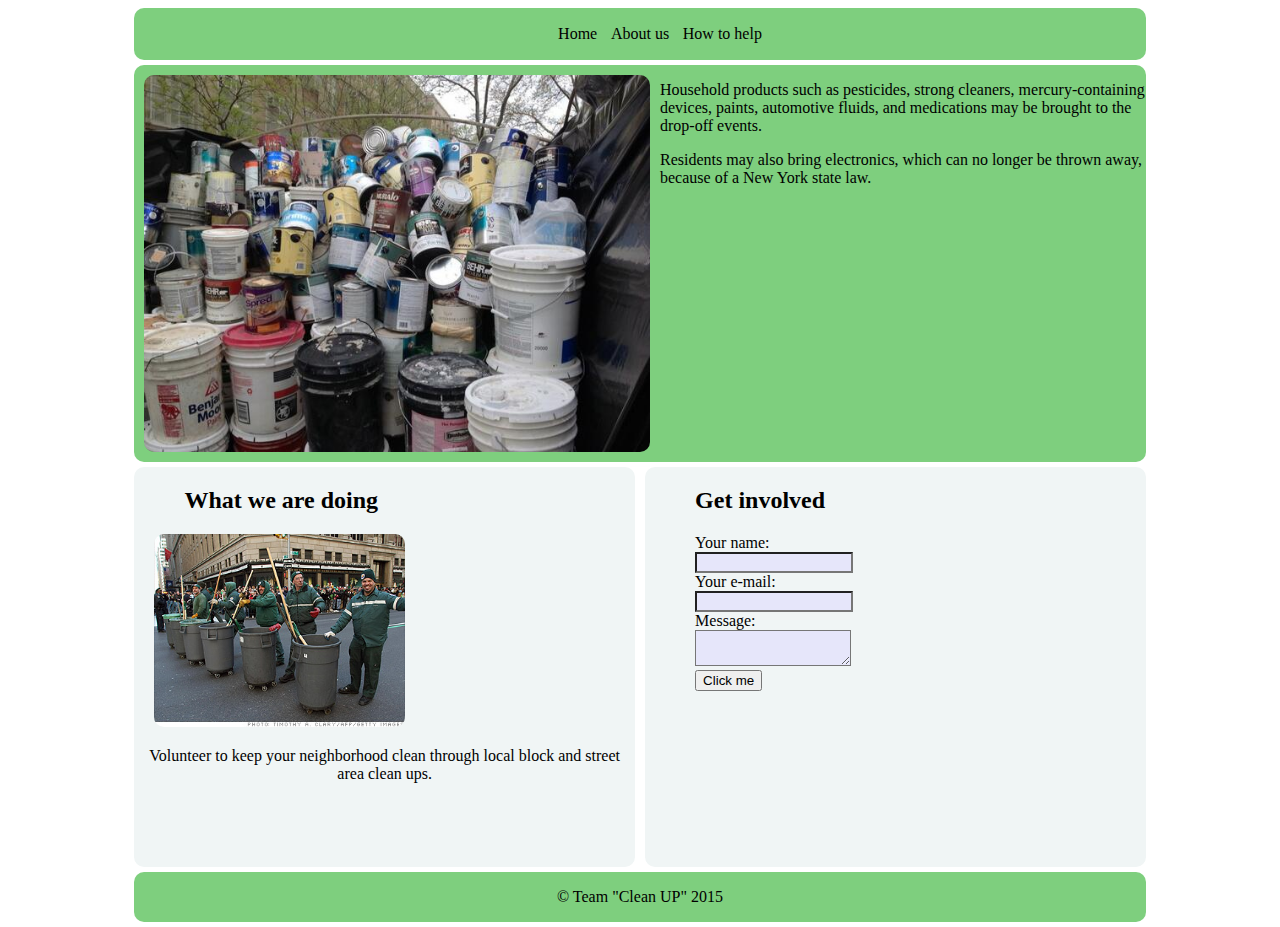
<file: index.html>
<!DOCTYPE html>
<html>
  <head>
    <title>Team clean up NYC</title>


    <link rel="stylesheet" type="text/css" href="styles.css">

     <link rel="shortcut icon" href="pics/favicon.ico" type="image/x-icon">

     <!-- link to jquery library -->

     <script src="http://ajax.googleapis.com/ajax/libs/jquery/1.10.2/jquery.min.js"></script>

    
   </head>

<body>
  <div class="wrapper">
      <header>
        <nav>
          <ul>
          	<li class="navi"><a href="index.html">Home</a></li>
            <li class="navi"><a href="about.html">About us</a></li>
            <li class="navi"><a href="how-to-help.html">How to help</a></li>
          </ul>
        </nav>
      </header>

 	 
 	 	<div class="col-top">
 	 		 <img class="main" src="pics/paint_cans.jpg">
 	 		<div class="main-text"> 
       <p>Household products such as pesticides, strong cleaners, mercury-containing devices, paints, automotive fluids, and medications may be brought to the drop-off events.</p>
       <p>Residents may also bring electronics, which can no longer be thrown away, because of a New York state law.</p>
      </div> 
    </div>

    <div class="col-1">
      <h2>What we are doing</h2>

      <img class="sanitation_workers" src="pics/sanitation_workers.jpg">

      <p class="text-1" >Volunteer to keep your neighborhood clean through local block and street area clean ups.</p>

    </div>

    <div class="col-2">
      <h2>Get involved</h2>

        <div class="form">

        <form>
        Your name:<br>
        <input type="text" name="name"><br>
        Your e-mail:<br>
        <input type="text" name="e-mail"><br>
        Message:<br>
        <textarea name="Message"></textarea><br>

        <button>Click me</button>
        </form>

        </div>

     </div>
     		
 	 
	 <footer>
        <p>&copy Team "Clean UP" 2015</p>
   </footer>

</div>


</script>
</body>
</html>
</file>
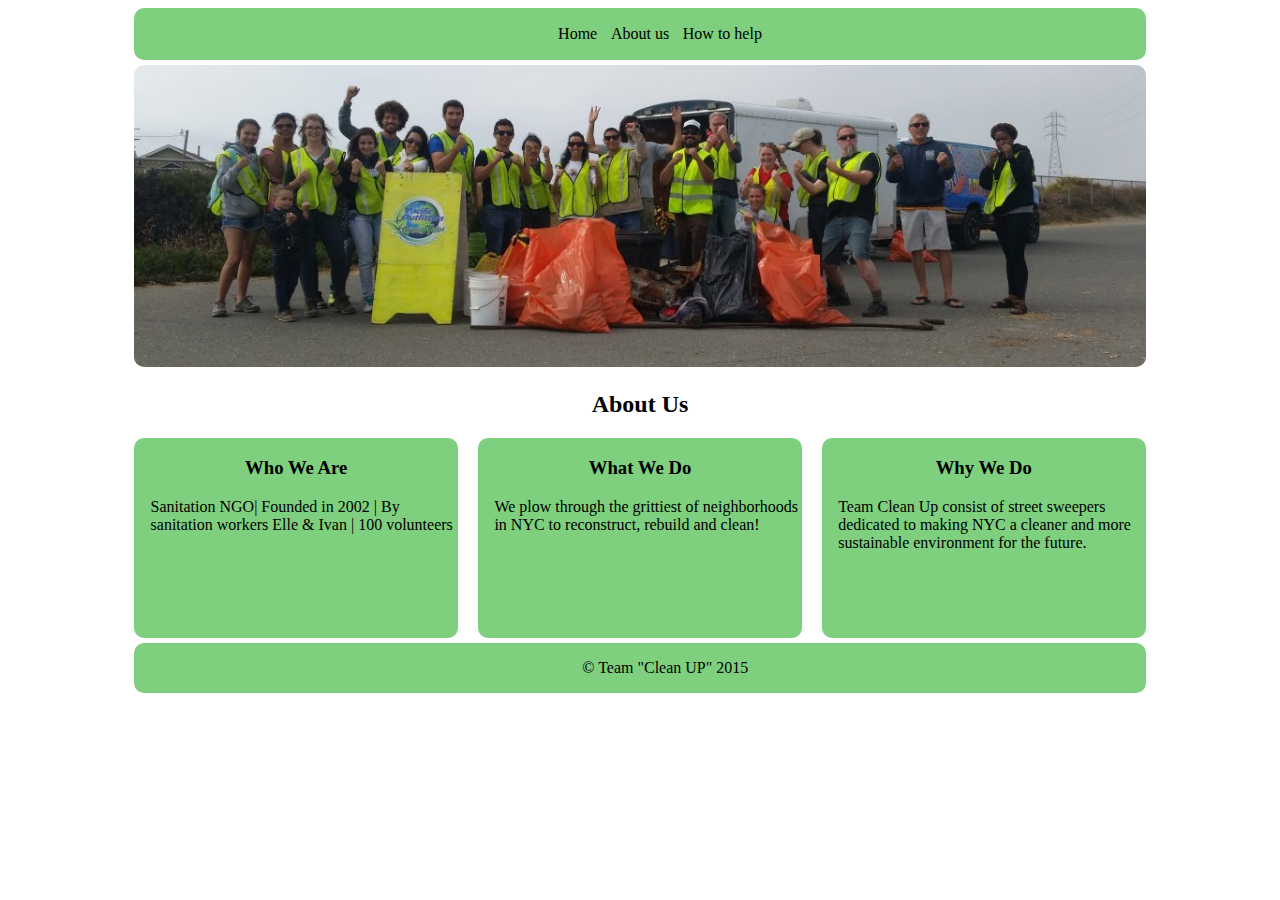
<file: about.html>
<!DOCTYPE html>
<html>
  <head>
    <title>Team clean up NYC</title>


    <link rel="stylesheet" type="text/css"href="about.css">

     <link rel="shortcut icon" href="pics/favicon.ico" type="image/x-icon">

    
   </head>

<body>
  <div class="wrapper">
      
      <header>
        <nav>
          <ul>
          	<li class="navi"><a href="index.html">Home</a></li>
            <li class="navi"><a href="about.html">About us</a></li>
            <li class="navi"><a href="how-to-help.html">How to help</a></li>
          </ul>
        </nav>
      </header>

<img src="pics/TeamClean.jpg">

<h2>About Us</h2>
   
<div class= "Bio">
<h3>Who We Are</h3>
    <p>Sanitation NGO| Founded in 2002 | By sanitation workers Elle & Ivan | 100 volunteers</p>
</div>

<div class= "Bio1">
<h3>What We Do</h3>
    <p>We plow through the grittiest of neighborhoods in NYC to reconstruct, rebuild and clean!</p>
</div>

<div class= "Bio2">
<h3>Why We Do</h3>
  <p>Team Clean Up consist of street sweepers dedicated to making NYC a cleaner and more sustainable environment for the future.</p>
</div> 	  	
       		
 	 
	 <footer>
        <p>&copy Team "Clean UP" 2015</p>
   </footer>

</div>
</body>
</html>
</file>
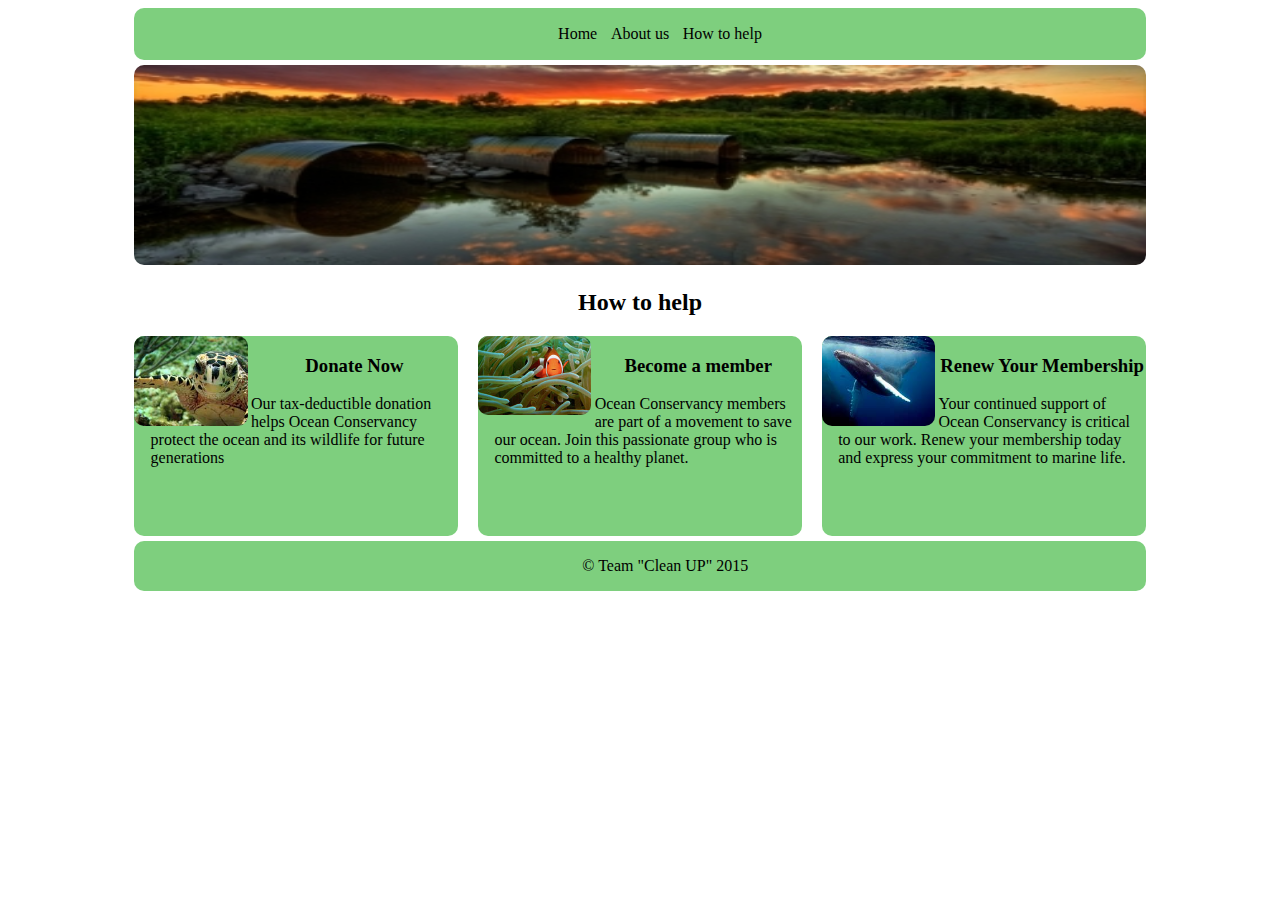
<file: how-to-help.html>
<!DOCTYPE html>
<html>
  <head>
    <title>Team clean up NYC</title>


    <link rel="stylesheet" type="text/css"href="how-to-help.css">

     <link rel="shortcut icon" href="pics/favicon.ico" type="image/x-icon">

    
   </head>

<body>
  <div class="wrapper">
      
      <header>
        <nav>
          <ul>
          	<li class="navi"><a href="index.html">Home</a></li>
            <li class="navi"><a href="about.html">About us</a></li>
            <li class="navi"><a href="how-to-help.html">How to help</a></li>
          </ul>
        </nav>
      </header>

<img class="main" src="pics/123.jpg">

<h2>How to help</h2>
   
<div class= "one">
  
  <img class="second" src="pics/donate-today.jpg">

  <h3>Donate Now</h3>
    <div class="text"><p>Our tax-deductible donation helps Ocean Conservancy protect the ocean and its wildlife for future generations</p> </div>
</div>

<div class= "two">

  <img class="second" src="pics/become-a-member.jpg">
  <h3>Become a member</h3>
  <p>Ocean Conservancy members are part of a movement to save our ocean. Join this passionate group who is committed to a healthy planet.</p>
</div>

<div class= "three">

  <img class="second" src="pics/renew-your-support.jpg">
  <h3>Renew Your Membership</h3>
  <p>Your continued support of Ocean Conservancy is critical to our work. Renew your membership today and express your commitment to marine life.</p>
</div>  	
       		
 	 
	 <footer>
        <p>&copy Team "Clean UP" 2015</p>
   </footer>

</div>
</body>
</html>
</file>
<file: styles.css>
.wrapper {
  width: 80%;
  margin: 0 auto;
}

header, footer {
  text-align: center;
  background-color: #7ECF7E;
  margin-bottom: 5px;
  border-radius: 10px;
  width: 100%;
}
header {
  height: 10%;
}

.navi {
  display: inline;
  margin: 0 0.5%;

}

nav {
 margin: 0:;
 padding: 1px;
}

 a {
  color: black;
  text-decoration: none;
 }

.main {
  float: left;
  width: 50%;
  height: 50%;
  margin: 10px;
  border-radius: 10px;
}

.col-top {
  
  float: left;
  width: 100%;
  height: 55%;
  margin-top: 150px 0;
  background-color: #7ECF7E;
  border-radius: 10px;
}


.head2 {
   margin: 10px;

}

.col-1 {
  float: left;
  width: 49.5%;
  margin-top: 0.5%;
  height: 400px;
  background-color: #F0F5F5;
  border-radius: 10px;
}

h2 {
  margin-left: 10%;
}


.sanitation_workers {
  width: 50%;
  margin-left: 4%;
  border-radius: 10px;
}

.text-1 {
 text-align: center;
}

.col-2 {
  float: left;
  width: 49.5%;
  margin-top: 0.5%;
  margin-left: 1%;
  height: 400px;
  background-color: #F0F5F5; 
  border-radius: 10px;
}

input[type=text], textarea {
  background-color: lavender;
  height: 10%;
  width: 120%;
}

.message {
  height: 10%;
  width: 25%;
}

.form {
  margin-left: 10%;
  width: 25%;
}

footer {
	float: left;
	width: 100%;
	margin-top: 5px;
  border-radius: 10px;
}
</file>
<file: about.css>
.wrapper {
  width: 80%;
  margin: 0 auto;
}

header, footer {
  text-align: center;
  background-color: #7ECF7E;
  margin-bottom: 5px;
  border-radius: 10px;
  width: 100%;
}

header {
  height: 10%;
}

.navi {
  display: inline;
  margin: 0 0.5%;

}

nav {
 margin: 0:;
 padding: 1px;
}

 a {
  color: black;
  text-decoration: none;
 }

img {
  width: 100%;
  border-radius: 10px;
}

h2, h3 {
  text-align: center;
}

.Bio{
  float: left;
  width: 32%;
  height: 200px;
  background-color: #7ECF7E;
  border-radius: 10px;
}

.Bio1{
  float: left;
  width: 32%;
  margin-left: 2%;
  height: 200px;
  background-color: #7ECF7E;
  border-radius: 10px;
}

.Bio2{
  float: left;
  width: 32%;
  margin-left: 2%;
  height: 200px;
  background-color: #7ECF7E;
  border-radius: 10px;
}

p {
  padding-left: 5%;
}

footer {
	float: left;
	width: 100%;
	margin-top: 5px;
  margin-bottom: 1.5%;
  border-radius: 10px;
}
</file>
<file: how-to-help.css>
.wrapper {
  width: 80%;
  margin: 0 auto;
}

header, footer {
  text-align: center;
  background-color: #7ECF7E;
  margin-bottom: 5px;
  border-radius: 10px;
  width: 100%;
}

header {
  height: 10%;
}

.navi {
  display: inline;
  margin: 0 0.5%;

}

nav {
 margin: 0:;
 padding: 1px;
}

 a {
  color: black;
  text-decoration: none;
 }

.main {
  width: 100%;
  border-radius: 10px;
  height: 200px;
}

.second {
  width: 35%;
  border-radius: 10px;
  float: left;
  margin-right: 1%;

}

h2, h3 {
  text-align: center;
  
}

.one {
  float: left;
  width: 32%;
  height: 200px;
  background-color: #7ECF7E;
  border-radius: 10px;
}

.two {
  float: left;
  width: 32%;
  margin-left: 2%;
  height: 200px;
  background-color: #7ECF7E;
  border-radius: 10px;
}

.three {
  float: left;
  width: 32%;
  margin-left: 2%;
  height: 200px;
  background-color: #7ECF7E;
  border-radius: 10px;
}

p {
  padding-left: 5%;
}

footer {
	float: left;
	width: 100%;
	margin-top: 5px;
  margin-bottom: 1.5%;
  border-radius: 10px;
}
</file>
